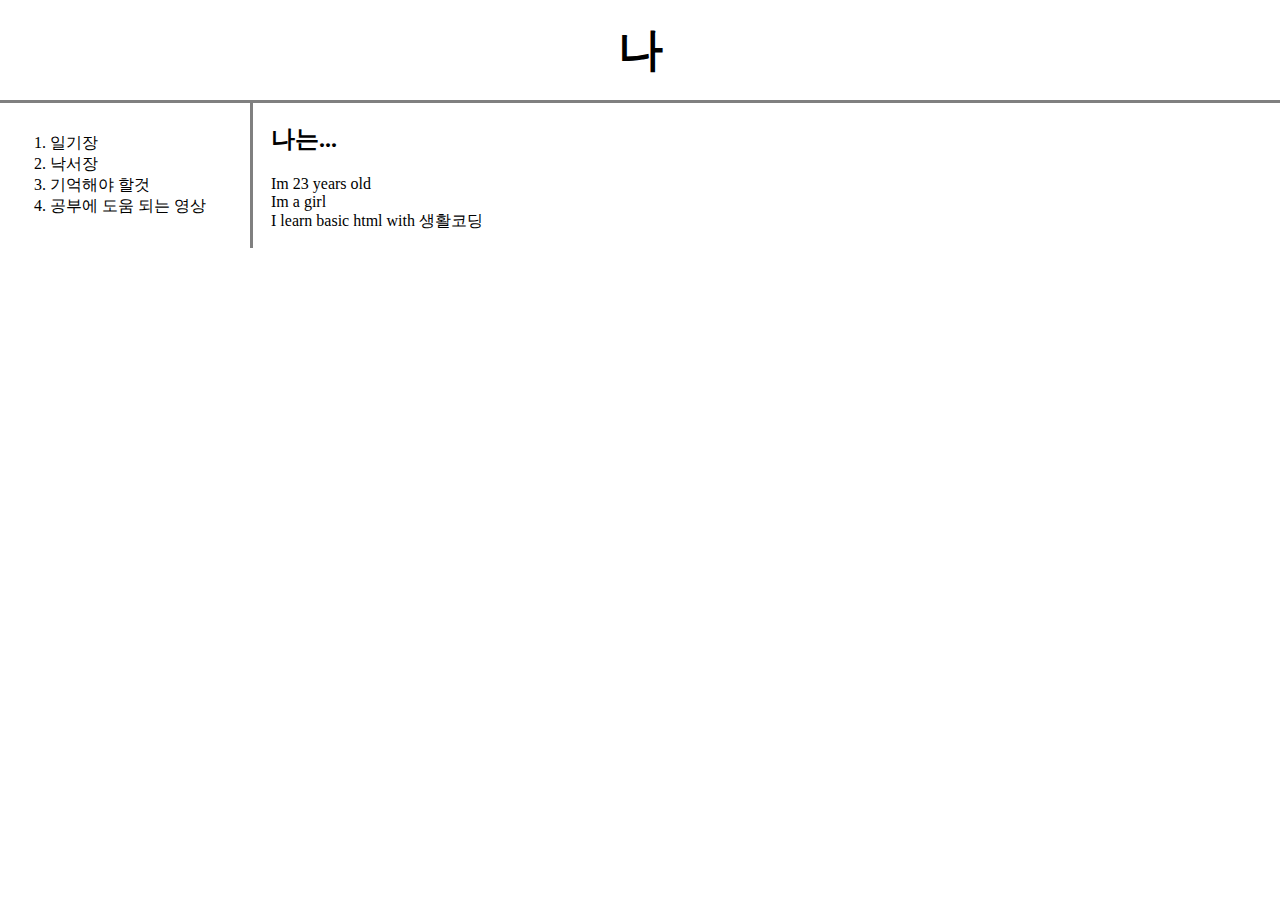
<file: index.html>
<!doctype html>
<html>
<head>
<title>WEB1 - ME</title>
<meta charset="utf-8">
<link rel="stylesheet" href="style.css">
</head>
<body>
<h1><a href="index.html">나</a></h1>
<div id="grid">
<ol>
  <li><a href="1.html">일기장</a></li>
  <li><a href="2.html">낙서장</a></li>
  <li><a href="3.html">기억해야 할것</a></li>
  <li><a href="video.html">공부에 도움 되는 영상</a></li>

</ol>
  <div id="article">
<h2>나는...</h2>
<p>
Im 23 years old<br>
Im a girl<br>
I learn basic html with <a href="https://opentutorials.org/course/3084/18408"
target="_blank" title="생활코딩 웹사이트 바로가기">생활코딩</a>
</p>
</div>
</div>

</body>
</html>
</file>
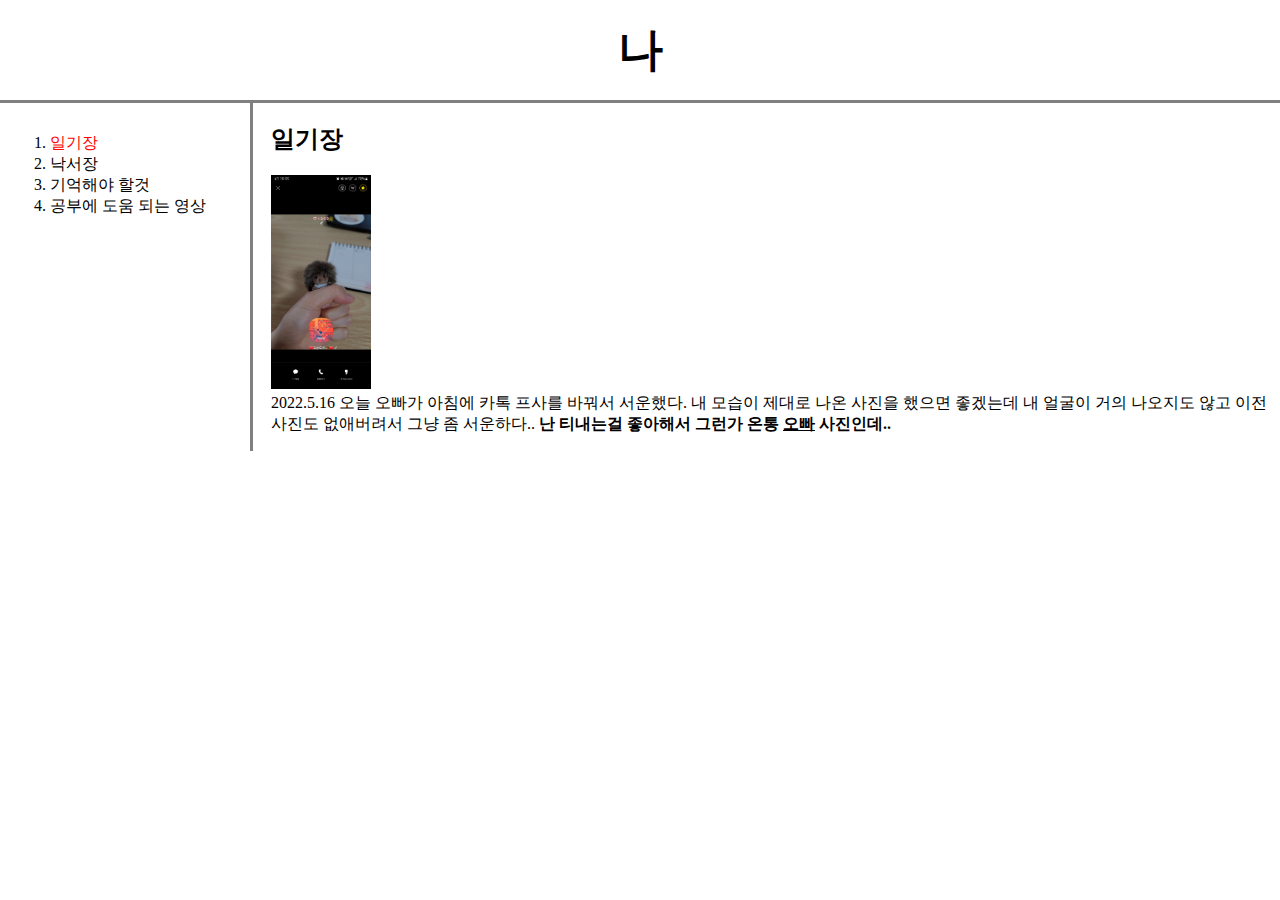
<file: 1.html>
<!doctype html>
<html>
<head>
<title>WEB1 - 일기장</title>
<meta charset="utf-8">
<link rel="stylesheet" href="style.css">
</head>
<body>
  <h1><a href="index.html">나</a></h1>
  <div id="grid">
  <ol>
    <li><a href="1.html" style="color:red">일기장</a></li>
    <li><a href="2.html">낙서장</a></li>
    <li><a href="3.html">기억해야 할것</a></li>
    <li><a href="video.html">공부에 도움 되는 영상</a></li>
  </ol>

  <div id="article">
<h2>일기장</h2>
<p><img src="oppa.jpg" width="100"><br>
<a href="https://weather.naver.com/today/07200120" target="_blank"
 title="Today weather">2022.5.16</a> 오늘 오빠가 아침에 카톡 프사를 바꿔서 서운했다. 내 모습이 제대로 나온
사진을 했으면 좋겠는데 내 얼굴이 거의 나오지도 않고 이전 사진도 없애버려서
그냥 좀 서운하다.. <strong>난 티내는걸 좋아해서 그런가 온통 <u>오빠</u> 사진인데..</strong>
</P>
  </div>
</div>
</body>
</html>
</file>
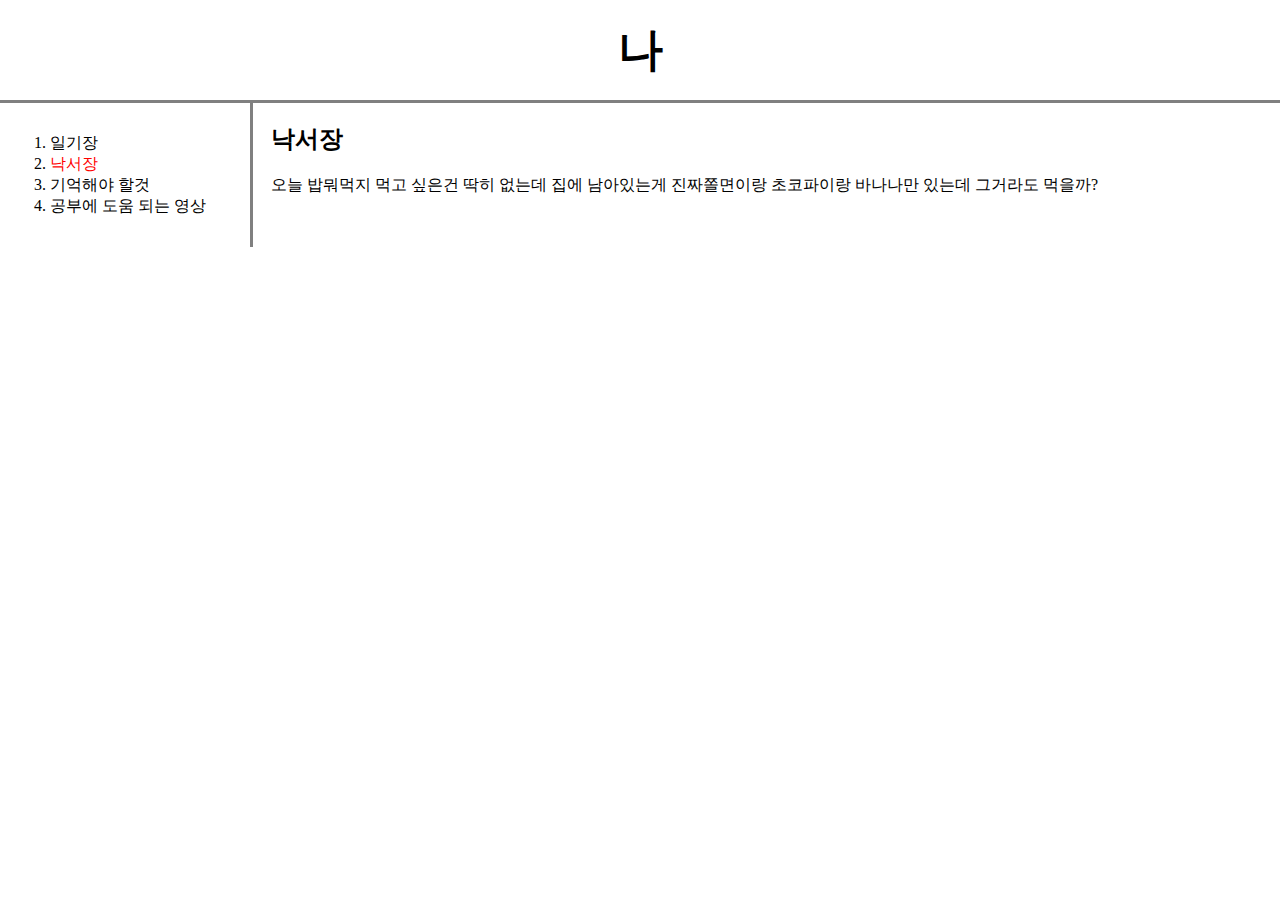
<file: 2.html>
<!doctype html>
<html>
<head>
<title>WEB1 - 낙서장</title>
<meta charset="utf-8">
<link rel="stylesheet" href="style.css">
</head>
<body>
<h1><a href="index.html">나</a></h1>
<div id="grid">
<ol>
  <li><a href="1.html">일기장</a></li>
  <li><a href="2.html" style="color:red">낙서장</a></li>
  <li><a href="3.html">기억해야 할것</a></li>
  <li><a href="video.html">공부에 도움 되는 영상</a></li>
</ol>
  <div id="article">
<h2>낙서장</h2>
<p>
오늘 밥뭐먹지 먹고 싶은건 딱히 없는데 집에 남아있는게 진짜쫄면이랑 초코파이랑
바나나만 있는데 그거라도 먹을까?</p>
</div>
</div>
</body>
</html>
</file>
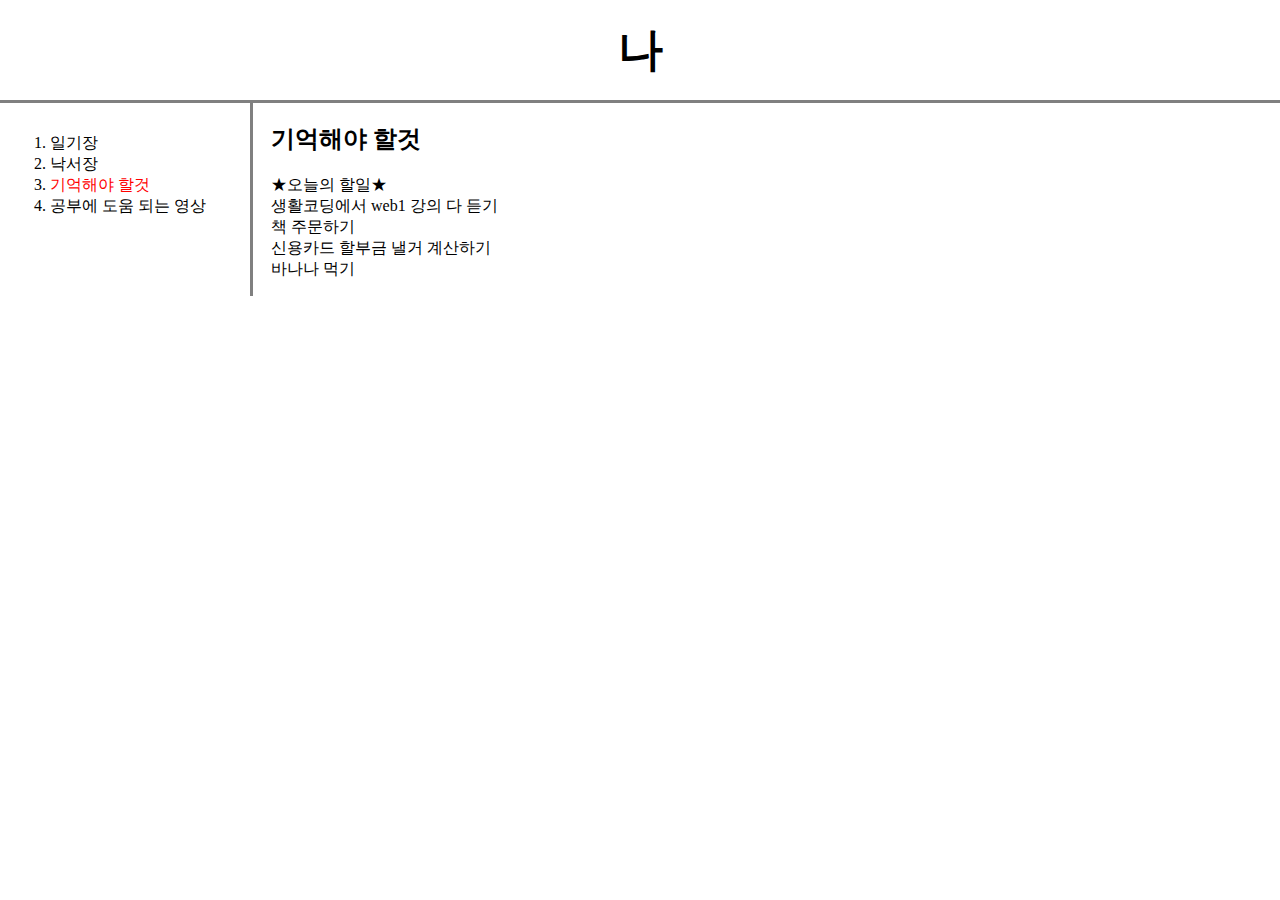
<file: 3.html>
<!doctype html>
<html>
<head>
<title>WEB1 - 기억</title>
<meta charset="utf-8">
<link rel="stylesheet" href="style.css">
</head>
<body>
<h1><a href="index.html">나</a></h1>
<div id="grid">
<ol>
  <li><a href="1.html">일기장</a></li>
  <li><a href="2.html">낙서장</a></li>
  <li><a href="3.html" style="color:red">기억해야 할것</a></li>
  <li><a href="video.html">공부에 도움 되는 영상</a></li>
</ol>
  <div id="article">
<h2>기억해야 할것</h2>
<p>★오늘의 할일★<br>
생활코딩에서 web1 강의 다 듣기<br>
책 주문하기<br>
신용카드 할부금 낼거 계산하기<br>
바나나 먹기<br></p>
</div>
  <div>
</body>
</html>
</file>
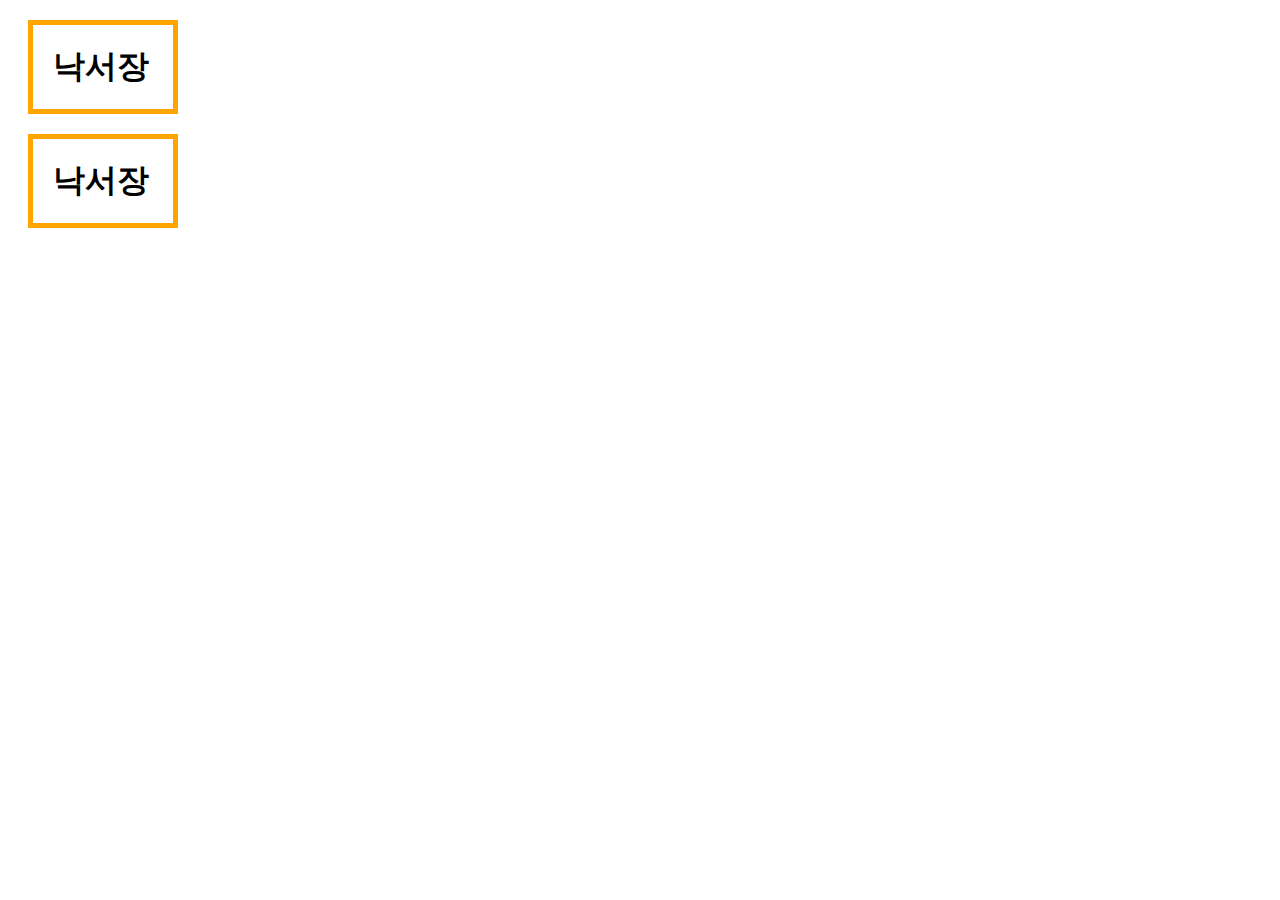
<file: box.html>
<!DOCTYPE html>
<html>
<head>
  <meta charset="utf-8">
  <title>web-box</title>
<style>
    /*
    block level element(=tag) - 화면 전체를 쓰는 태그
    */
    h1, a{
    border: 5px solid orange;
    padding:20px;
    margin:20px;
    display: block;
    width: 100px
    }
    /*
    inline element - 자신의 컨텐츠 만큼의 크기를 갖는 태그

  a{
    border-width:5px;
    border-color:orange;
    border-style:solid;
    }
    */
</style>

</head>
<body>
<h1>낙서장</h1>
<h1>낙서장</h1>
<!-- 오늘 밥뭐먹지 먹고 싶은건 딱히 없는데 집에 남아있는게 <a href="https://search.shopping.naver.com/search/all?where=all&frm=NVSCTAB&query=%EC%A7%84%EC%A7%9C%EC%AB%84%EB%A9%B4" target="_blank">
  진짜쫄면</a>이랑 초코파이랑 바나나만 있는데 그거라도 먹을까? -->
</Body>
</html>
</file>
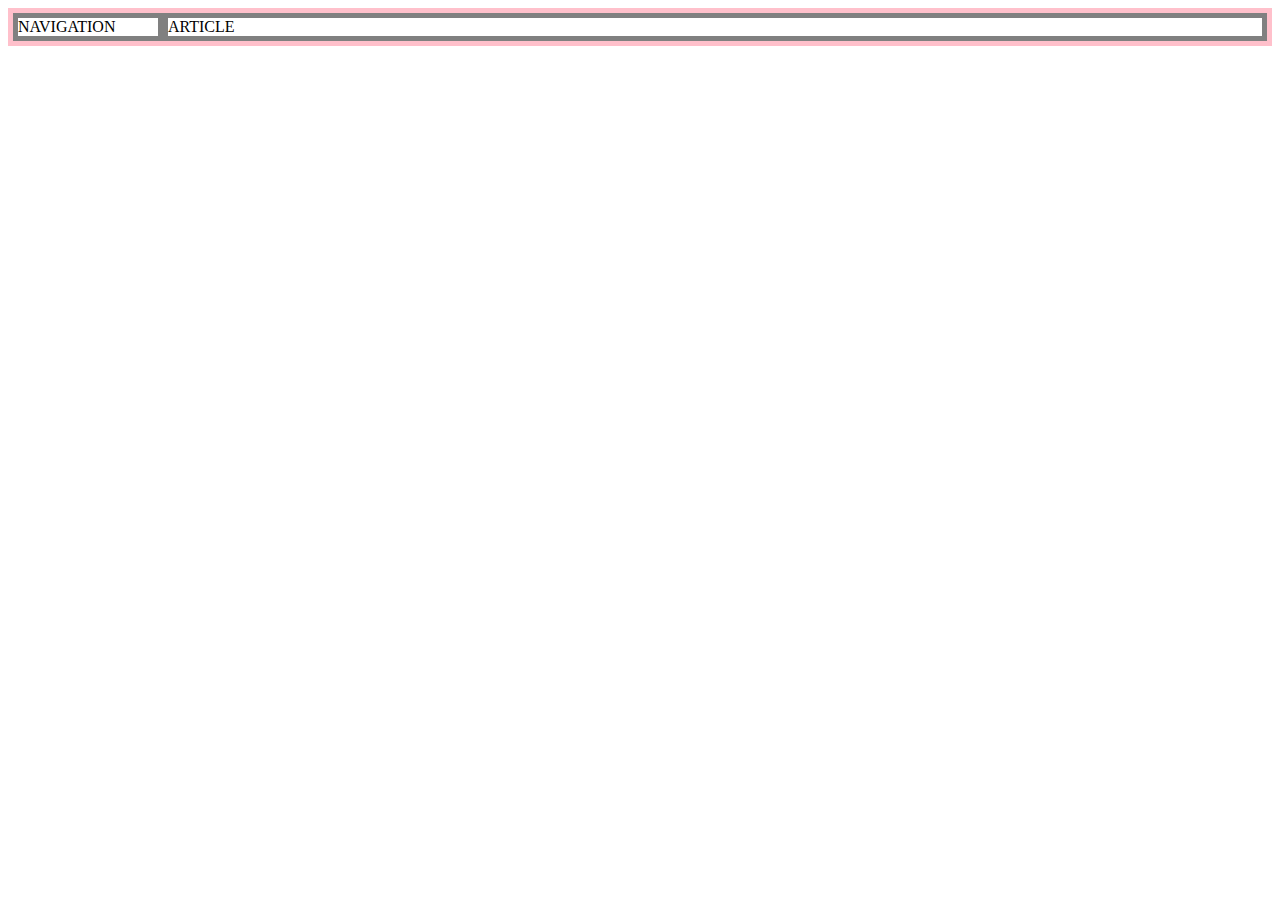
<file: grid.html>
<!DOCTYPE html>
<html>
<head>
  <meta charset="utf-8">
  <title>web-grid</title>
  <style>
    #grid{
      border:5px solid pink;
      display:grid;
      grid-template-columns: 150px 1fr;
    }
    div{
      border:5px solid gray;
    }
    </style>
</head>
  <body>
    <div id="grid">
      <div>NAVIGATION</div>
      <div>ARTICLE</div>
    </div>
  </body>
</html>
</file>
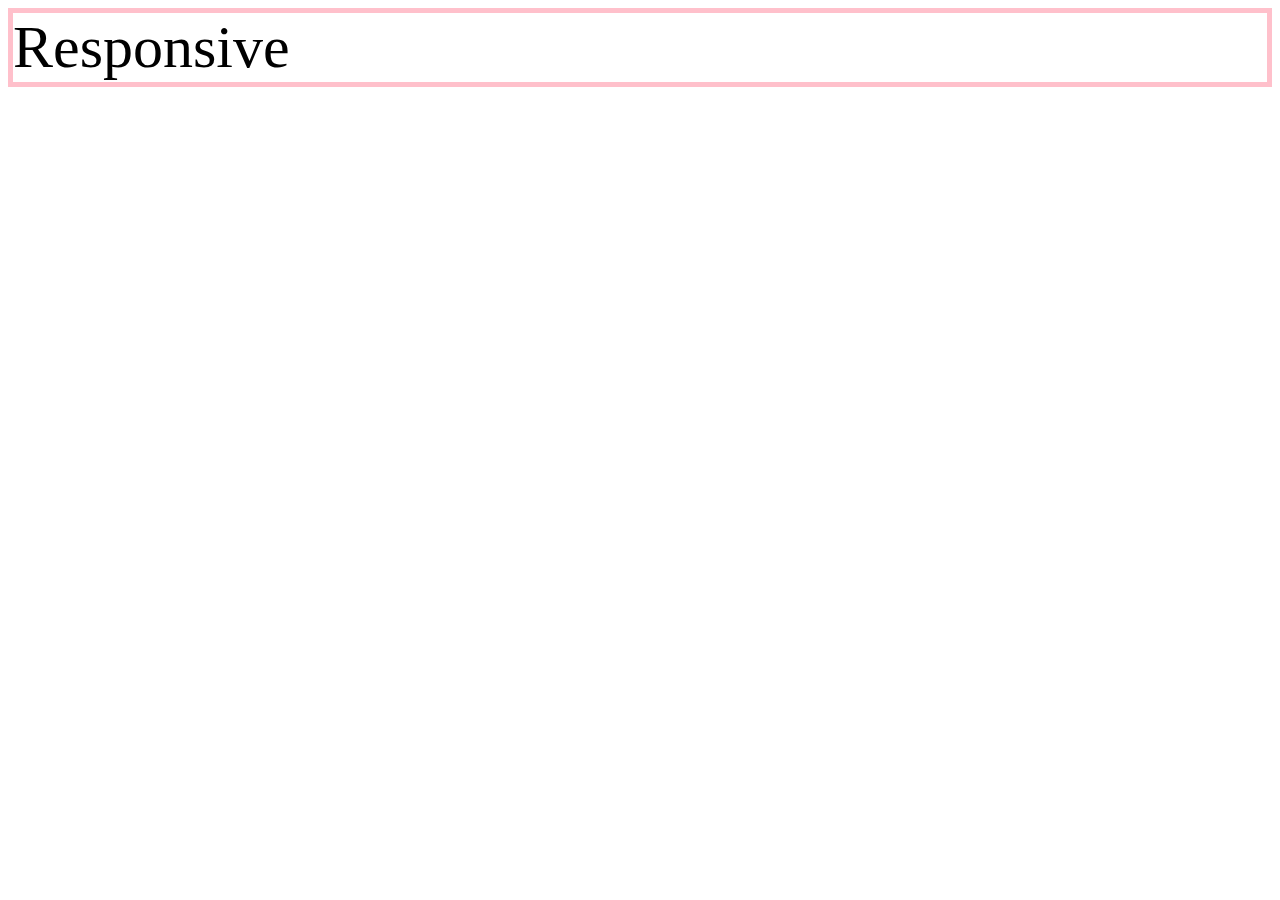
<file: mediaquery.html>
<!doctype html>
<html>
<head>
<title>WEB2 - mediaquery</title>
<meta charset="utf-8">

<style>
  div{
    border:5px solid pink;
    font-size:60px;
  }

  @media(max-width:600px){
    div{
      display:none;
    }
  }
</style>
</head>
  <body>
    <div>
      Responsive
    </div>
  </body>
</html>
</file>
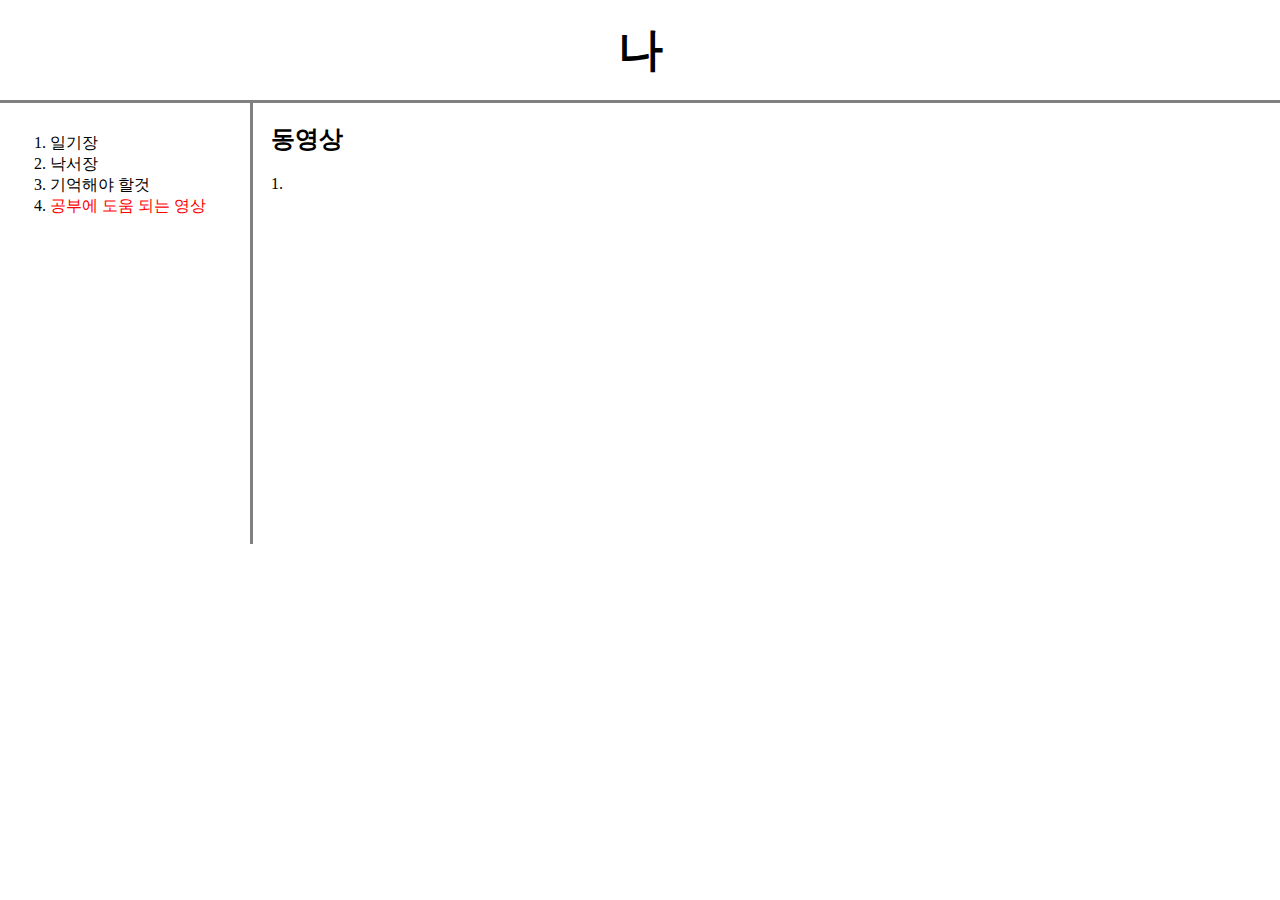
<file: video.html>
<!doctype html>
<html>
<head>
<title>WEB1 - 공부에 도움 되는 영상 </title>
<meta charset="utf-8">
<link rel="stylesheet" href="style.css">
</head>
<body>
<h1><a href="index.html">나</a></h1>
<div id="grid">
<ol>
  <li><a href="1.html">일기장</a></li>
  <li><a href="2.html">낙서장</a></li>
  <li><a href="3.html">기억해야 할것</a></li>
  <li><a href="video.html" style="color:red">공부에 도움 되는 영상</a></li>
</ol>
  <div id="article">
<h2>동영상</h2>
1.<br>
<p><iframe width="560" height="315" src="https://www.youtube.com/embed/ogT267HvNuQ" title="YouTube video player" frameborder="0" allow="accelerometer; autoplay; clipboard-write; encrypted-media; gyroscope; picture-in-picture" allowfullscreen></iframe></P>
</div>
</div>
</body>
</html>
</file>
<file: style.css>
body{
  margin:0;
}

 a {
   color:black;
   text-decoration: none;
 }

 h1 {
   font-size:45px;
   text-align: center;
   border-bottom:3px solid gray;
   margin:0;
   padding:20px;
 }

ol{
  border-right:3px solid gray;
  width:170px;
  margin:0;
  padding:30px;
}

#grid{
  display:grid;
  grid-template-columns:270px 1fr;
}
#grid ol{
  padding-left:50px
}
#grid #article{
  padding-left:1px;
}
@media(max-width:600px){
  #grid{
    display:block;
  }
  ol{
    border-right:none;
  }
  h1 {
 border-bottom:none;
}
}
</file>
